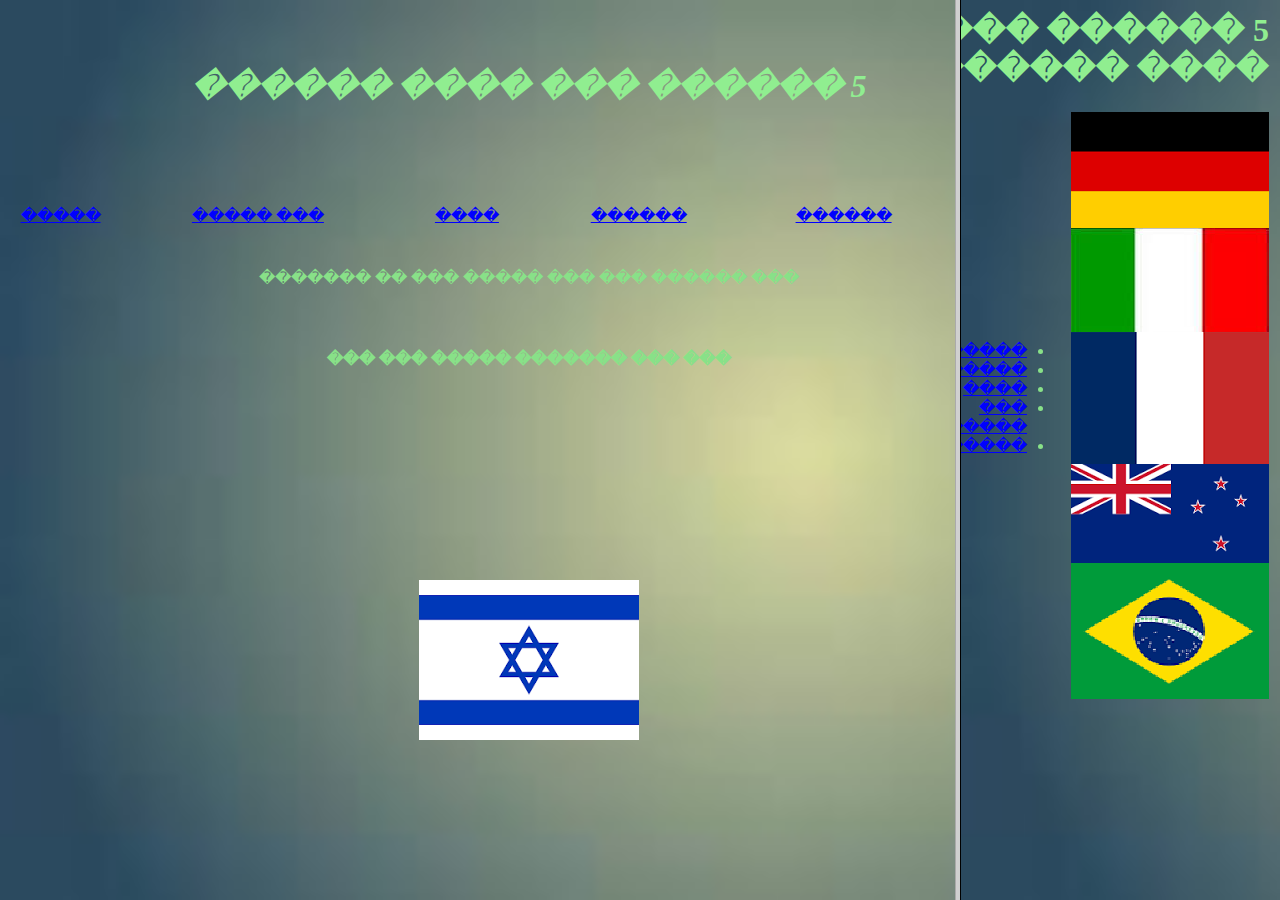
<file: index.html>
<html>
<head>
	<title>5 האתרים שבהם ביקרתי</title>
	<link rel="stylesheet" href="./style.css">
</head>
  <frameset cols="75%,25%">
  <frame name="left" src="./title.html"/>
    <frame name="side" src="./side_menu.html"/>
  </frameset>
<html>
</file>
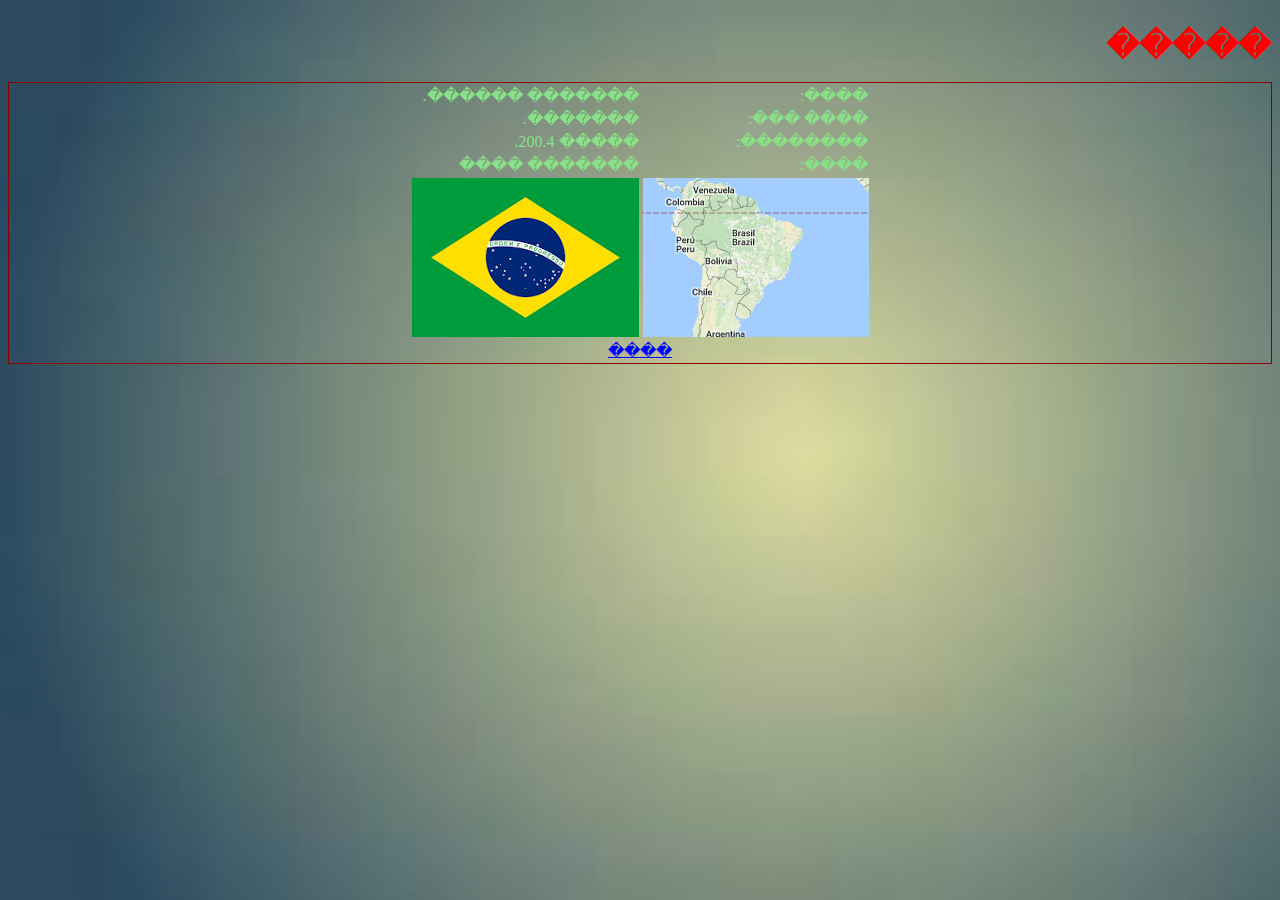
<file: brazil.html>
<html>
<head>
<link rel="stylesheet" href="./style.css">
</head>
<body>
<br/>
<div class='header'>
	�����
</div>
<br/>
<div class='info'>
	<table align='center' dir='ltr'>
	<tr align='right'><td>.������ �������</td><td>:����</td></tr>
	<tr align='right'><td>.�������</td><td>:��� ����</td></tr>
	<tr align='right'><td>.200.4 �����</td><td>:��������</td></tr>
	<tr align='right'><td>���� �������</td><td>:����</td></tr>
	<tr align='right'><td><image src='./images/brazil.png'/></td><td><image src='./images/brazil_map.png'/></td></tr>
	<tr align='center'><td colspan='2'><a href='./title.html' target='left'>����</a></td></tr
	</table>
</div>
</body>
<html>
</file>
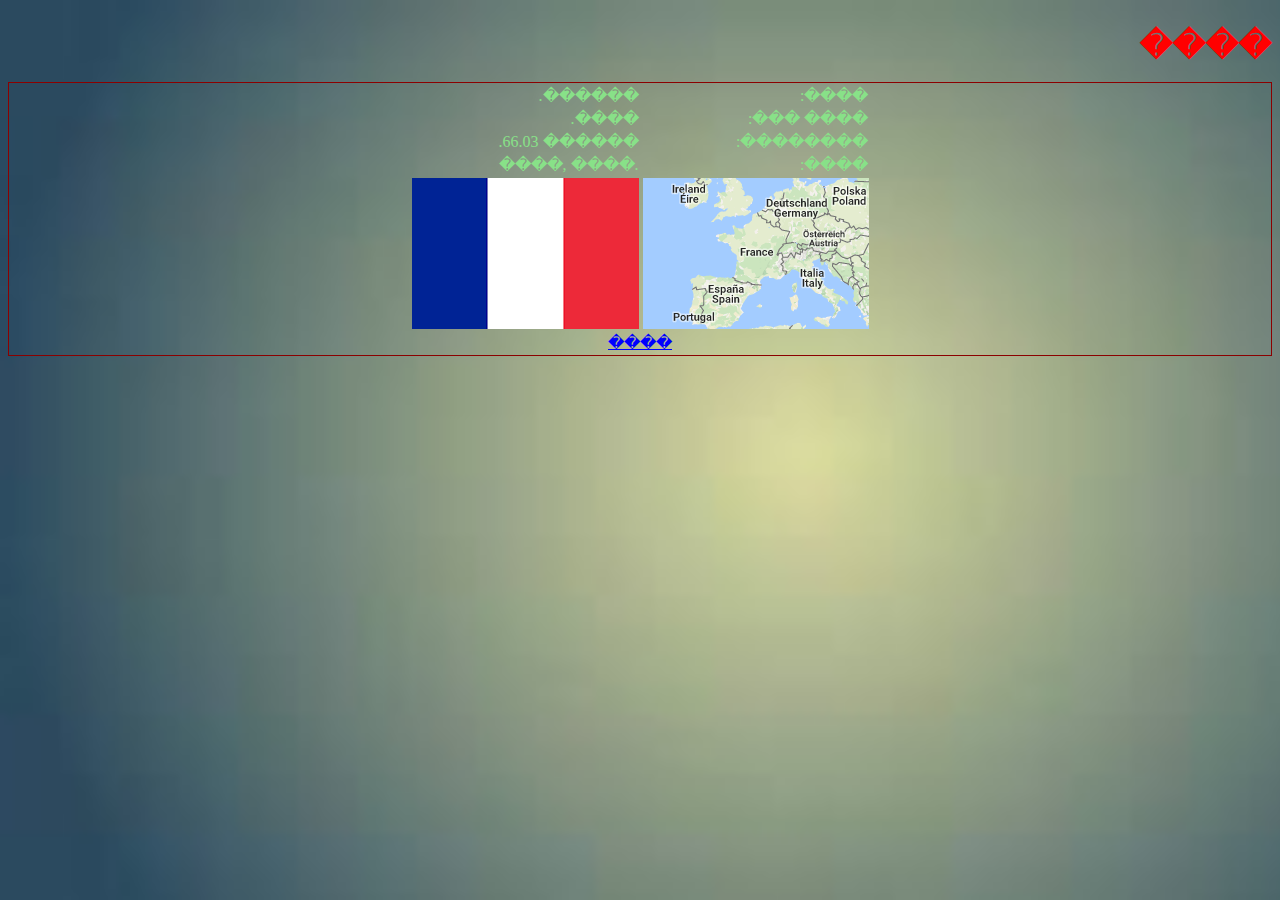
<file: france.html>
<html>
<head>
<link rel="stylesheet" href="./style.css">
</head>
<body>
<br/>
<div class='header'>
	����
</div>
<br/>
<div class='info'>
	<table align='center' dir='ltr'>
	<tr align='right'><td>.������</td><td>:����</td></tr>
	<tr align='right'><td>.����</td><td>:��� ����</td></tr>
	<tr align='right'><td>.66.03 ������</td><td>:��������</td></tr>
	<tr align='right'><td>����, ����.</td><td>:����</td></tr>
	<tr align='right'><td><image src='./images/france.png'/></td><td><image src='./images/france_map.png'/></td></tr>
	<tr align='center'><td colspan='2'><a href='./title.html' target='left'>����</a></td></tr
	</table>
</div>
</body>
<html>
</file>
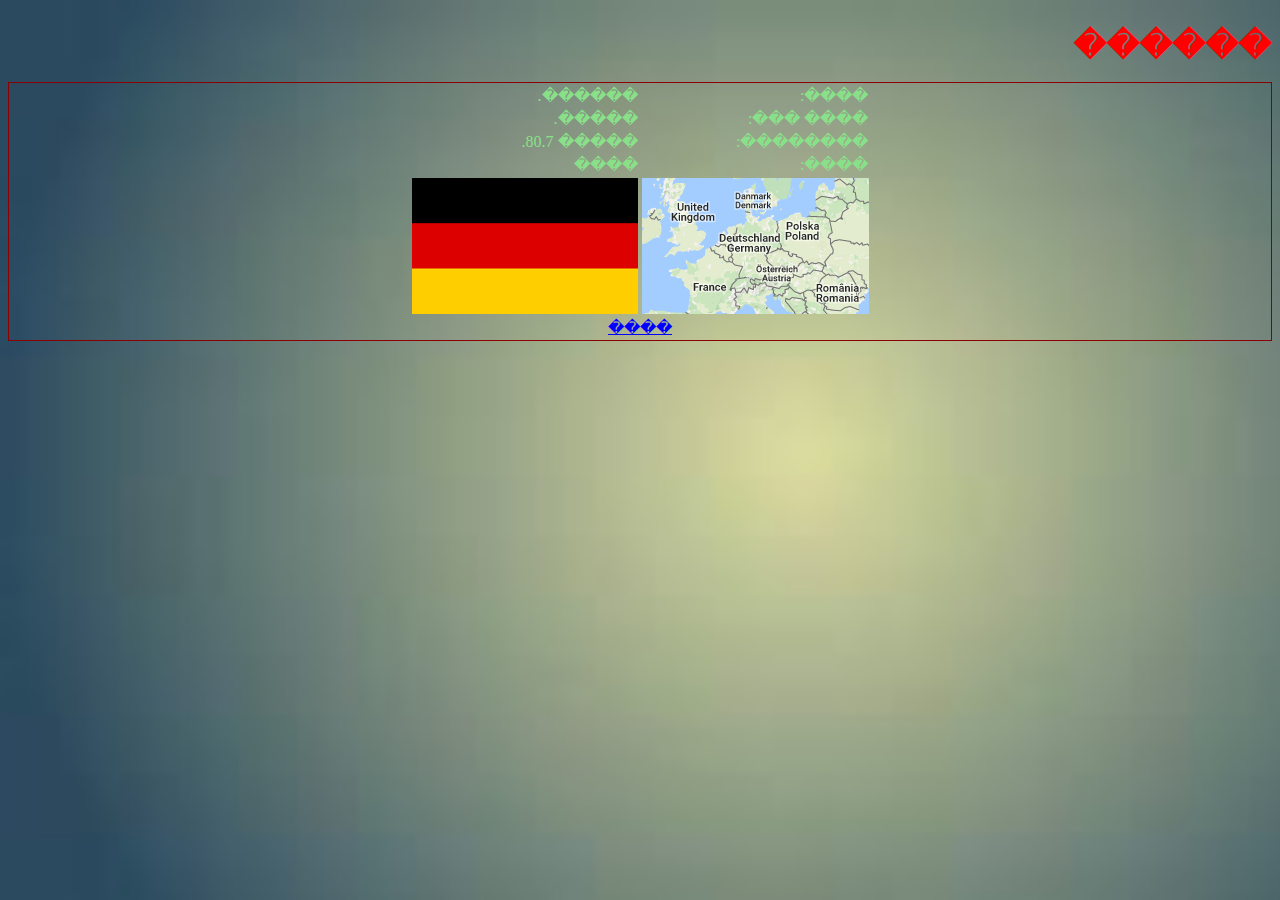
<file: germany.html>
<html>
<head>
<link rel="stylesheet" href="./style.css">
</head>
<body>
<br/>
<div class='header'>
	������
</div>
<br/>
<div class='info'>
	<table align='center' dir='ltr'>
	<tr align='right'><td>.������</td><td>:����</td></tr>
	<tr align='right'><td>.�����</td><td>:��� ����</td></tr>
	<tr align='right'><td>.80.7 �����</td><td>:��������</td></tr>
	<tr align='right'><td>����</td><td>:����</td></tr>
	<tr align='right'><td><image src='./images/germany.png'/></td><td><image src='./images/germany_map.png'/></td></tr>
	<tr align='center'><td colspan='2'><a href='./title.html' target='left'>����</a></td></tr
	</table>
</div>
</body>
<html>
</file>
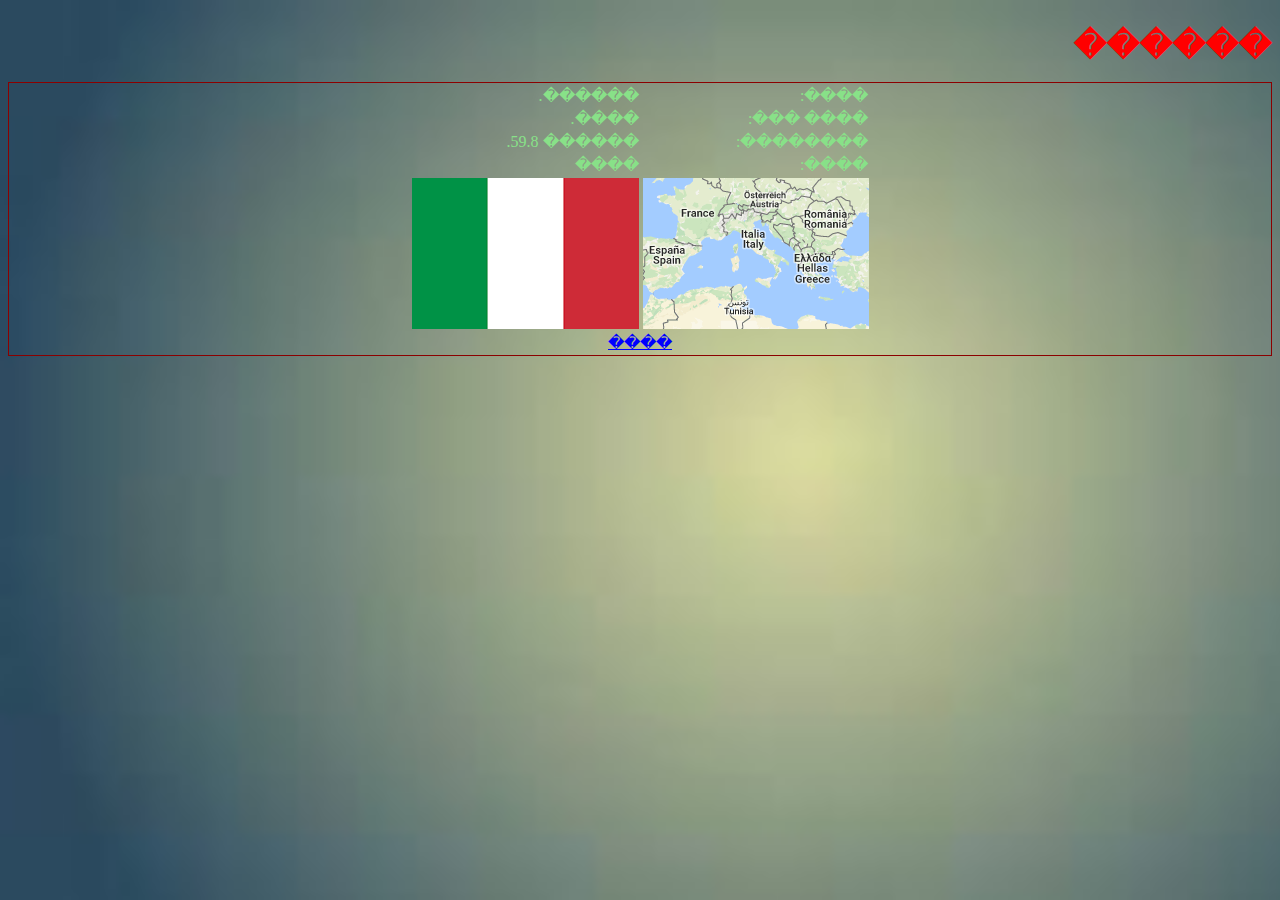
<file: italy.html>
<html>
<head>
<link rel="stylesheet" href="./style.css">
</head>
<body>
<br/>
<div class='header'>
	������
</div>
<br/>
<div class='info'>
	<table align='center' dir='ltr'>
	<tr align='right'><td>.������</td><td>:����</td></tr>
	<tr align='right'><td>.����</td><td>:��� ����</td></tr>
	<tr align='right'><td>.59.8 ������</td><td>:��������</td></tr>
	<tr align='right'><td>����</td><td>:����</td></tr>
	<tr align='right'><td><image src='./images/italy.png'/></td><td><image src='./images/italy_map.png'/></td></tr>
	<tr align='center'><td colspan='2'><a href='./title.html' target='left'>����</a></td></tr
	</table>
</div>
</body>
<html>
</file>
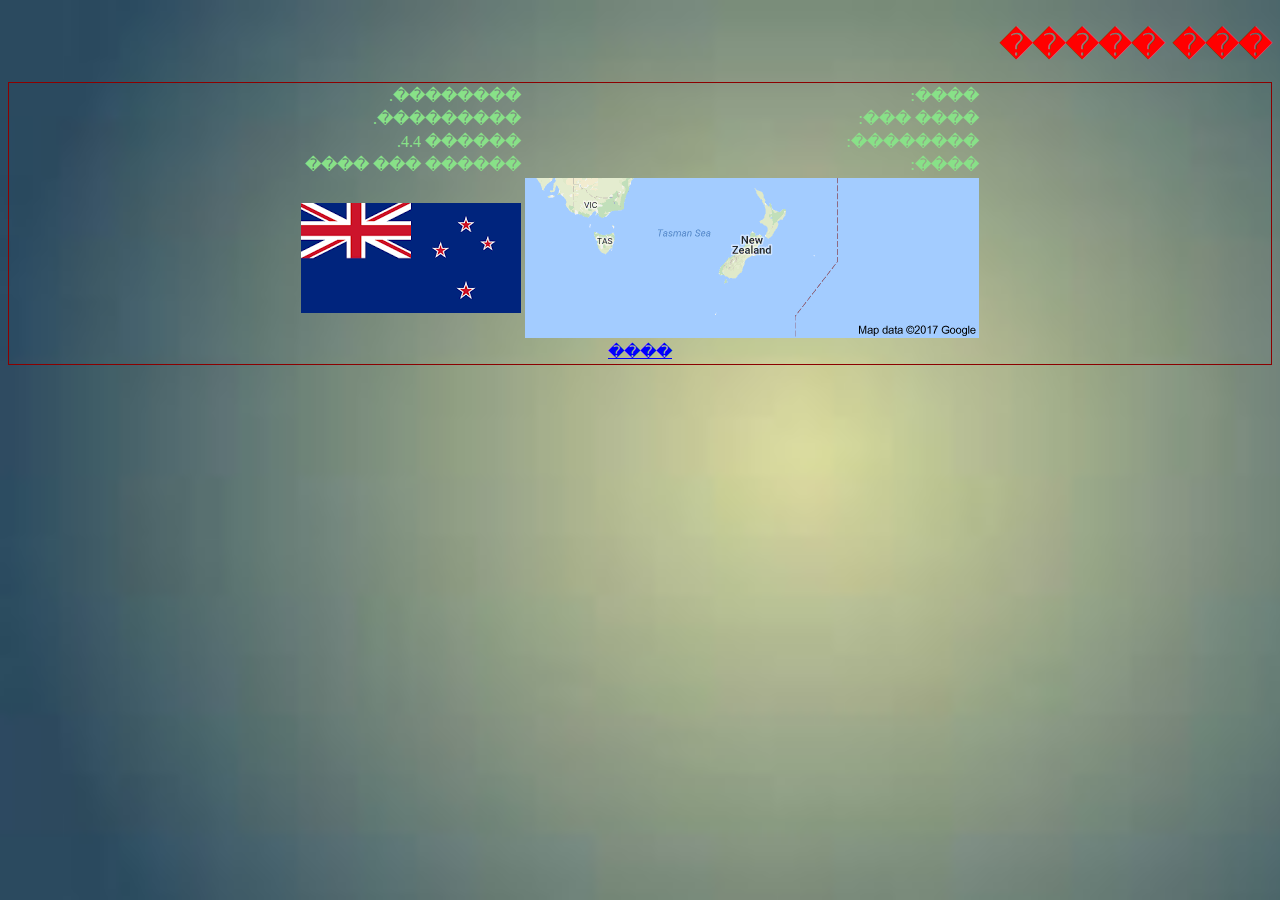
<file: new_zealand.html>
<html>
<head>
<link rel="stylesheet" href="./style.css">
</head>
<body>
<br/>
<div class='header'>
	��� �����
</div>
<br/>
<div class='info'>
	<table align='center' dir='ltr'>
	<tr align='right'><td>.��������</td><td>:����</td></tr>
	<tr align='right'><td>.���������</td><td>:��� ����</td></tr>
	<tr align='right'><td>.4.4 ������</td><td>:��������</td></tr>
	<tr align='right'><td>���� ��� ������</td><td>:����</td></tr>
	<tr align='right'><td><image src='./images/new_zealand.png'/></td><td><image src='./images/new_zealand_map.png'/></td></tr>
	<tr align='center'><td colspan='2'><a href='./title.html' target='left'>����</a></td></tr
	</table>
</div>
</body>
<html>
</file>
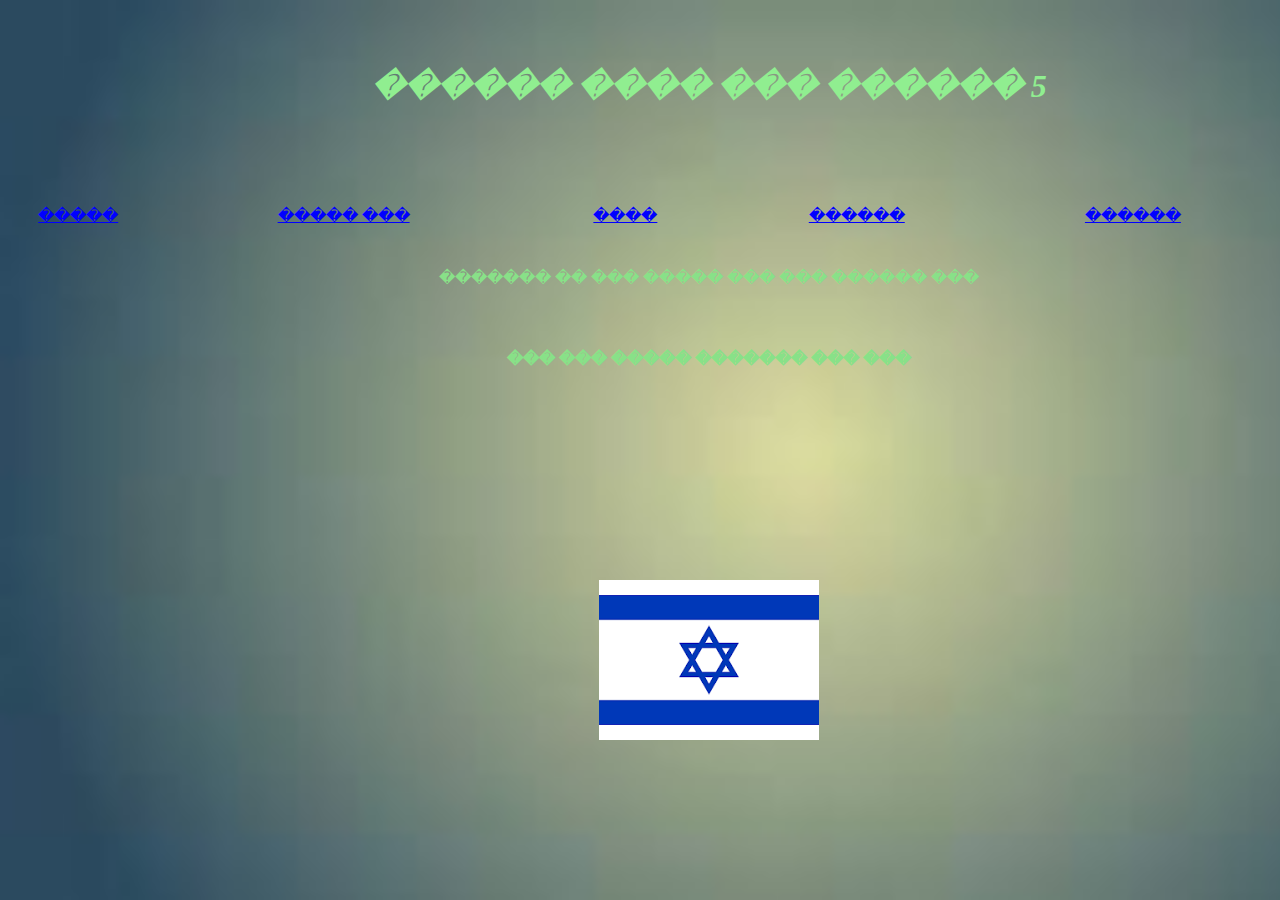
<file: title.html>
<html>
<head>
<link rel="stylesheet" href="./style.css">
</head>
<body>
<table height='100%' width='100%'>
<th colspan='5'><h1>5 ������ ��� ���� ������</h1></th>
<tr align='center'>
	<td><a href='./germany.html'>������</a></td>
	<td><a href='./italy.html'>������</a></td>
	<td><a href='./france.html'>����</a></td>
	<td><a href='./new_zealand.html'>��� �����</a><td>
	<td><a href='./brazil.html'>�����</a></td>
</tr>
<tr align='center'><td colspan='5'>��� ������ ��� ��� ����� ��� �� �������</td></tr>
<tr align='center'><td colspan='5'><h4>��� ��� ������� ����� ��� ���</h4></td></tr>
<tr align='center'><td colspan='5'><image src ='./images/israel.png'></td></tr>
</table>
</body>
<html>
</file>
<file: style.css>
html{
direction:rtl;
align:center;
}

body{
	background-image: url('./images/background.jpg');
	background-repeat:no-repeat;
	background-size:cover;
}
table{
color:#88E188;
font:ariel;
}
th{
	font-style: italic;
}
h1{
	color:lightgreen;
}
img{
border: 2px linen black;
}
.info{
	border: 1px solid darkred;
}
.header{
	margin:0 auto;
	color:red;
	font-size:2em;
	font-weight:bold;
}
a:link {
    color: blue;
}
a:visited {
    color: yellow;
}
a:hover {
    color: hotpink;
}
a:active {
    color: blue;
}
</file>
